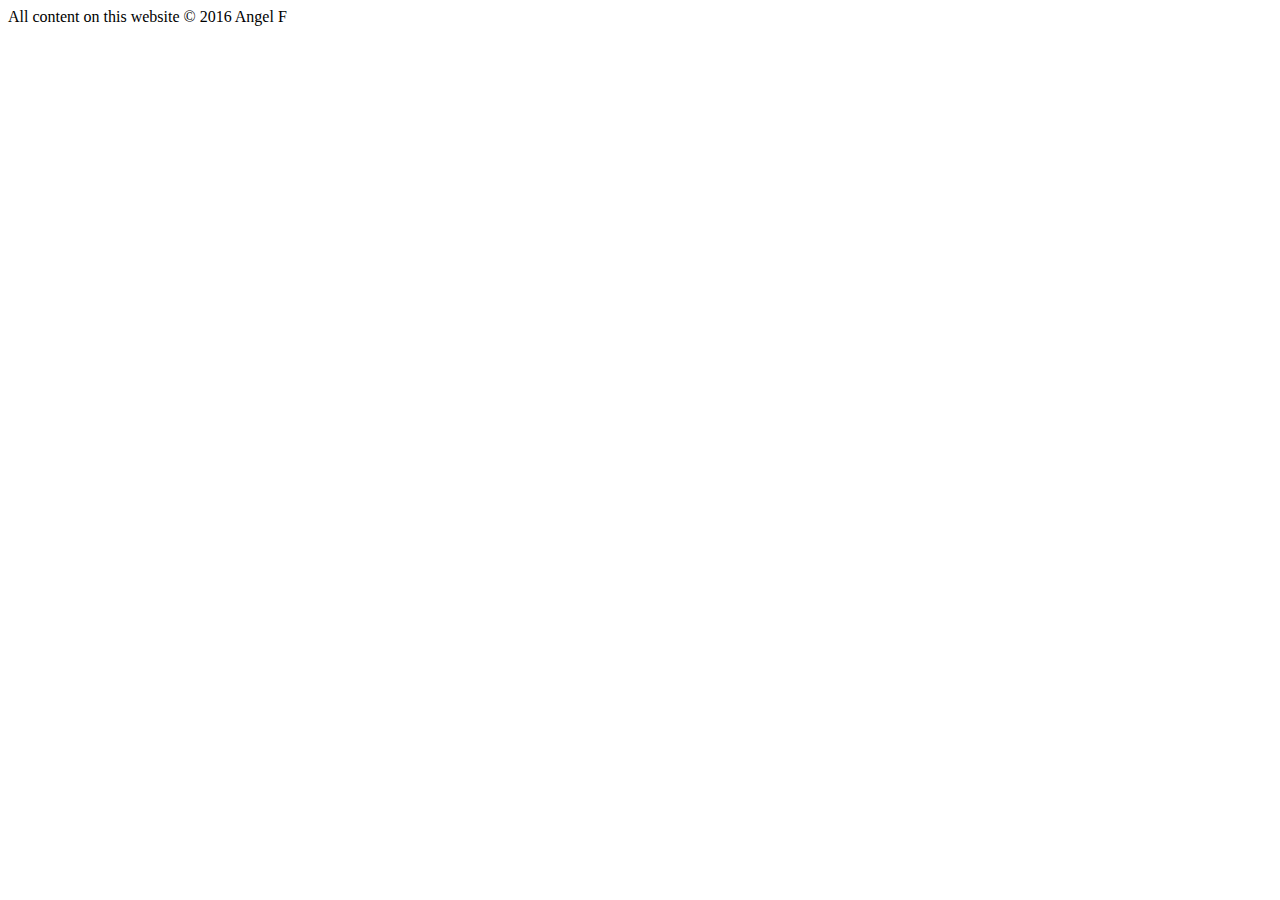
<file: footer.html>
<html>
<head>
  <script>
	$(function(){ $("head").load("header.html")})
	</script>
</head>

<div class="footer-wrap">
  <div class="container">
    <div class="footer">All content on this website &copy; 2016 Angel F</div>
  </div><!-- end container -->
</div><!-- end footer-wrap -->
</div><!-- /.wrapper -->
</html>
</file>
